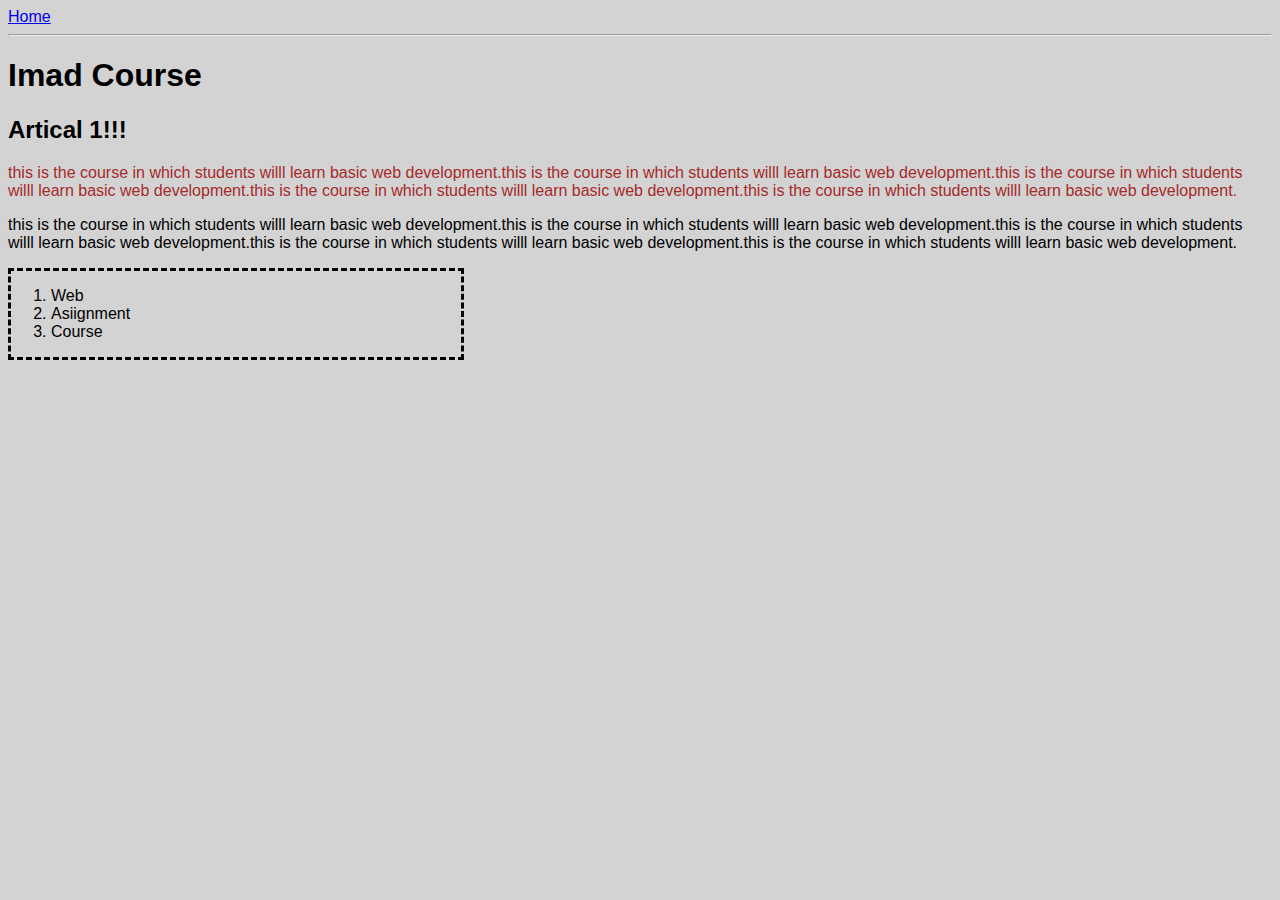
<file: ui/artical1.html>
<!doctype html>
<html>
    <link href="/ui/style.css" rel="stylesheet" />
    <body>
        <a href="/">Home</a>
        <hr/>
        <h1>
            Imad Course
        </h1>
        <h2>
            Artical 1!!!
        </h2>
        <p class="a2">
            this is the course in which students willl learn basic web development.this is the course in which students willl learn basic web development.this is the course in which students willl learn basic web development.this is the course in which students willl learn basic web development.this is the course in which students willl learn basic web development.
        </p>
      
         <p>
            this is the course in which students willl learn basic web development.this is the course in which students willl learn basic web development.this is the course in which students willl learn basic web development.this is the course in which students willl learn basic web development.this is the course in which students willl learn basic web development.
        </p>
        <div class="a1">
            <ol>
                <li>Web</li>
                <li>Asiignment</li>
                <li>Course</li>
                
            </ol>
        </div>
    </body>
    
</html>
</file>
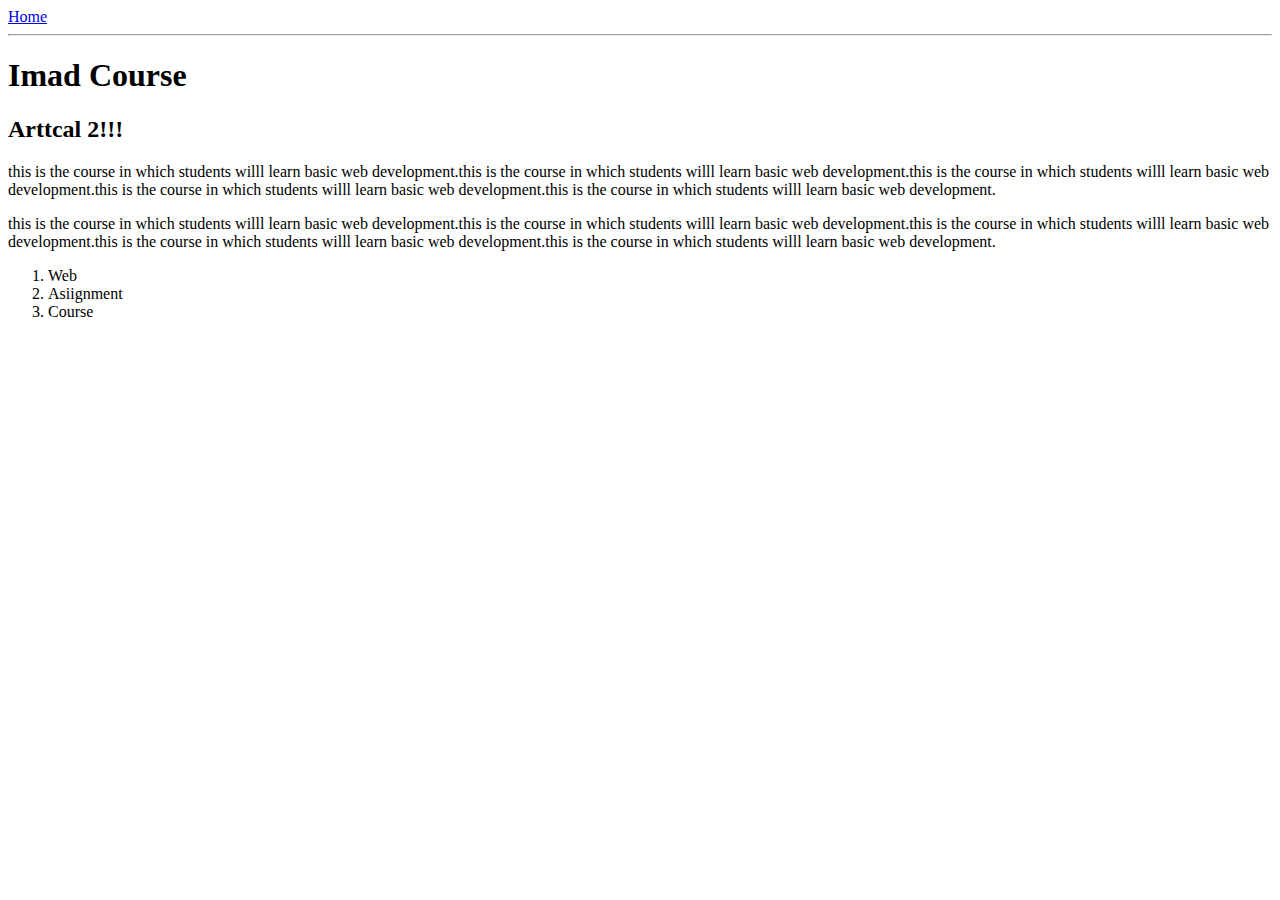
<file: ui/artical2.html>
<!doctype html>
<html>
    <body>
         <a href="/">Home</a>
        <hr/>
        <h1>
            Imad Course
        </h1>
        <h2>
            Arttcal 2!!!
        </h2>
        <p>
            this is the course in which students willl learn basic web development.this is the course in which students willl learn basic web development.this is the course in which students willl learn basic web development.this is the course in which students willl learn basic web development.this is the course in which students willl learn basic web development.
        </p>
      
         <p>
            this is the course in which students willl learn basic web development.this is the course in which students willl learn basic web development.this is the course in which students willl learn basic web development.this is the course in which students willl learn basic web development.this is the course in which students willl learn basic web development.
        </p>
        <div>
            <ol>
                <li>Web</li>
                <li>Asiignment</li>
                <li>Course</li>
                
            </ol>
        </div>
    </body>
    
</html>
</file>
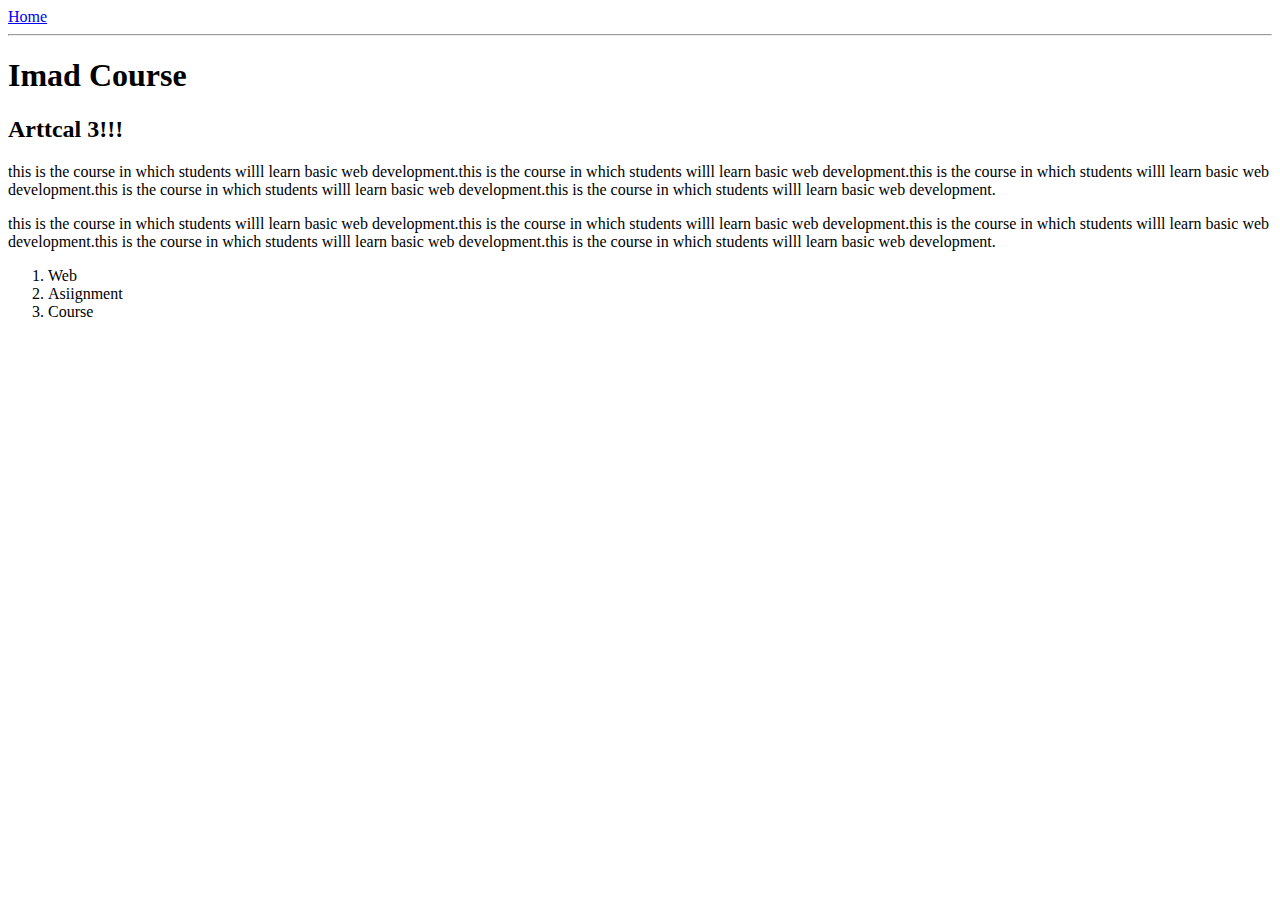
<file: ui/artical3.html>
<!doctype html>
<html>
    <body>
        <a href="/">Home</a>
        <hr/>
        <h1>
            Imad Course
        </h1><h2>
            Arttcal 3!!!
        </h2>
        <p>
            this is the course in which students willl learn basic web development.this is the course in which students willl learn basic web development.this is the course in which students willl learn basic web development.this is the course in which students willl learn basic web development.this is the course in which students willl learn basic web development.
        </p>
        
         <p>
            this is the course in which students willl learn basic web development.this is the course in which students willl learn basic web development.this is the course in which students willl learn basic web development.this is the course in which students willl learn basic web development.this is the course in which students willl learn basic web development.
        </p>
        <div>
            <ol>
                <li>Web</li>
                <li>Asiignment</li>
                <li>Course</li>
                
            </ol>
        </div>
    </body>
    
</html>
</file>
<file: ui/style.css>
body {
    font-family: sans-serif;
    background-color: lightgrey;
    
}

.center {
    text-align: center;
}

.text-big {
    font-size: 300%;
}

.bold {
    font-weight: bold;
}

.img-medium {
    height: 200px;
}
.a2{
    color:brown;
}
.a1{
    max-width:450px;
    border-style:dashed;
}
</file>
